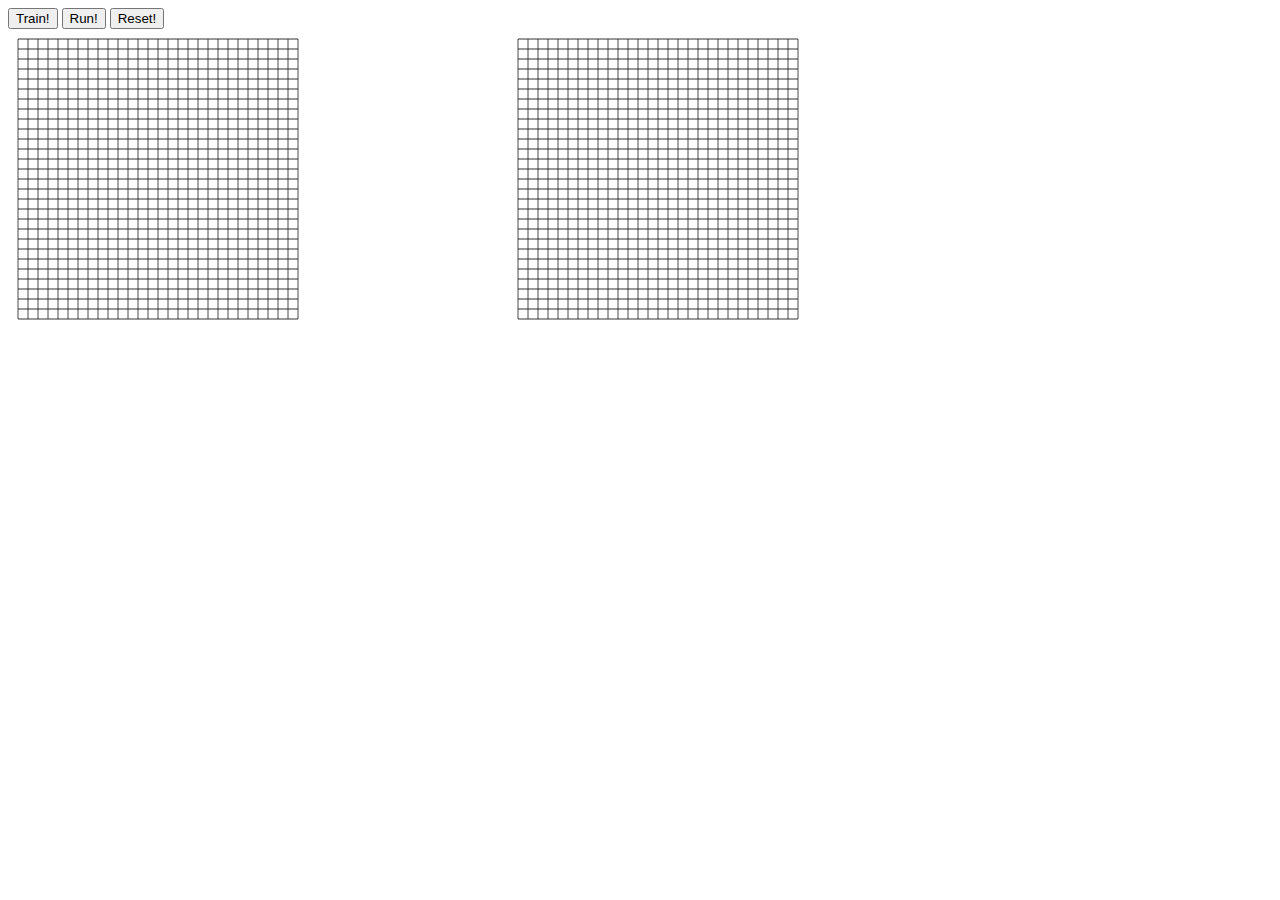
<file: hopfields/server/index.html>
<html>
   <head 'Access-Control-Allow-Origin' = true>
      <title>Hopfield Net</title>
      <script src = './static/functions.js'></script>
      <link rel = 'stylesheet' type = 'text/css' href = './static/styles.css'></link>
   </head>
   <body>
      <div id = 'button'>
         <button id = 'train'> Train! </button>
         <button id = 'run'> Run! </button>
         <button id = 'reset'> Reset! </button>
      </div>
      <script>
         /*
         Things to do! Make js functions more modular, migrate logic to different files

         */
         //grid declaration
         var unitWidth = 10;
         var gridSize = 28;
         var startX = 1;
         var startY = 1;
         var grid = createMatrix(gridSize);
         fillMatrix(grid,unitWidth, startX, startY);
         var trainUrl = 'http://127.0.0.1:5000/hop_train';
         var runUrl = 'http://127.0.0.1:5000/hop_run';
         var resetUrl = 'http://127.0.0.1:5000/hop_reset';

         var grid2 = createMatrix(gridSize);
         fillMatrix(grid2, unitWidth, startX, startY);
         //canvases code
         var canvas = document.createElement('canvas');
         canvas.height = 500;
         canvas.width = 500;
         canvas.id = 'canvas1';
         document.body.appendChild(canvas);
         context = canvas.getContext('2d');
         //canvas 2
         var canvas2 = document.createElement('canvas');
         canvas2.height = 500;
         canvas2.width = 500;
         canvas2.id = 'canvas2'
         document.body.appendChild(canvas2);
         context2 = canvas2.getContext('2d');

         //initial drawing
         renderLines(context, grid, unitWidth);
         renderGrid(context, grid, unitWidth);
         dragging = false;
         renderLines(context2, grid2, unitWidth);
         renderGrid(context2, grid2, unitWidth);

         var train= document.getElementById('train');
         var run = document.getElementById('run');
         var reset = document.getElementById('reset');

         train.addEventListener('click', function(){
            var json = JSON.stringify(grid);
            console.log(json.length);
            sendData(trainUrl, grid, success, failure, json);
         });
         run.addEventListener('click', function(){
            var json = JSON.stringify(grid);
            var result = sendData(runUrl, grid2, processJSON, failure, json);
         });
         reset.addEventListener('click', function(){
            resetNet(resetUrl);
         })
         document.addEventListener('click', function(evt){
            var point = calculateOffset(evt.clientX, evt.clientY);
            detectClick(grid, unitWidth, point.x, point.y);
            renderGrid(context, grid, unitWidth);
         });
         document.addEventListener('mousedown', function(evt){
            dragging = true;
         });
         document.addEventListener('mouseup', function(evt){
            dragging = false;
         });
         document.addEventListener('mousemove', function(evt){
            if(dragging){ //Not very efficient: cpu usage preventing from detecting, repaint on each call?
               context.fillStyle = 'black';
               var point = calculateOffset(evt.clientX, evt.clientY);
               detectClick(grid, unitWidth, point.x, point.y);
               renderGrid(context, grid, unitWidth);
            }
         });
         document.addEventListener('keydown', function(evt){
            if (evt.keyCode===32){
               fillMatrix(grid,unitWidth, startX, startY);
               fillMatrix(grid2, unitWidth, startX, startY);
               renderGrid(context, grid, unitWidth);
               renderGrid(context2, grid2, unitWidth);
            }
            else if (evt.keyCode === 83){ //keyCode = s
            }
         });
         function render(){
            renderGrid(context, grid, unitWidth);
            renderGrid(context2, grid2, unitWidth);
         }
         window.setInterval(render, 1000);
      </script>
      <div>

      </div>
      <div>

      </div>


   </body>
</html>
</file>
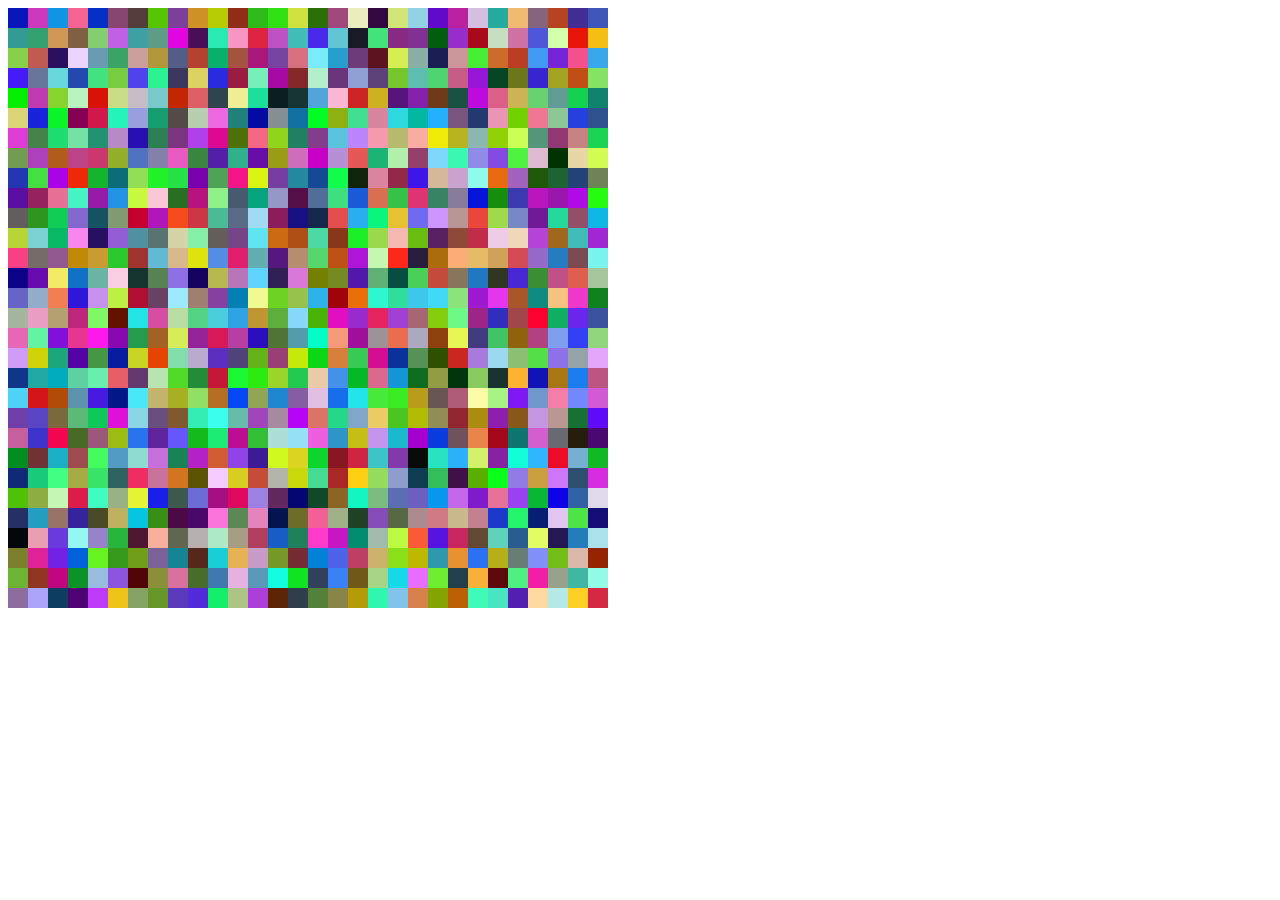
<file: organizing_maps/maps.html>
<html>
   <head>
      <title>Self Organizing Map</title>
      <script src = 'maps.js'></script>
   </head>
   <body>

      <script>
         var dimension = parseInt(window.prompt("Dimension of input?"));
         var canvas = document.createElement('canvas');
         canvas.width = 700;
         canvas.height = 700;
         document.body.appendChild(canvas);
         var context = canvas.getContext('2d');
         var count = 0;

         if (dimension){
            var inputs = createInputs(dimension);
         }
         var map = new Map(inputs, 3, 30, 20, canvas);
         function createInputs(dimension){
            var input = [];
            for (var i = 0; i< dimension; i++){
               var row = [];
               for (var j = 0; j < 3; j++){ //three being the amount of inputs... rgb color space right
                  row.push(Math.random());
               }
               input.push(row);
            }
            return input;
         }
         document.addEventListener('mousedown', function(){
            map.read_inputs(1000); //completely resets the process?, in the future
            //how to design so you can watch the process incrementally
            map.clear();
            map.render();
         });

         map.render();

      </script>

   </body>
</html>
</file>
<file: hopfields/server/static/styles.css>
div.buttons{
   position: relative;

}

button{
   position:relative;
}

#canvas1{
   posiiton: inline;
}
#canvas2{
   position: inline;
}
</file>
